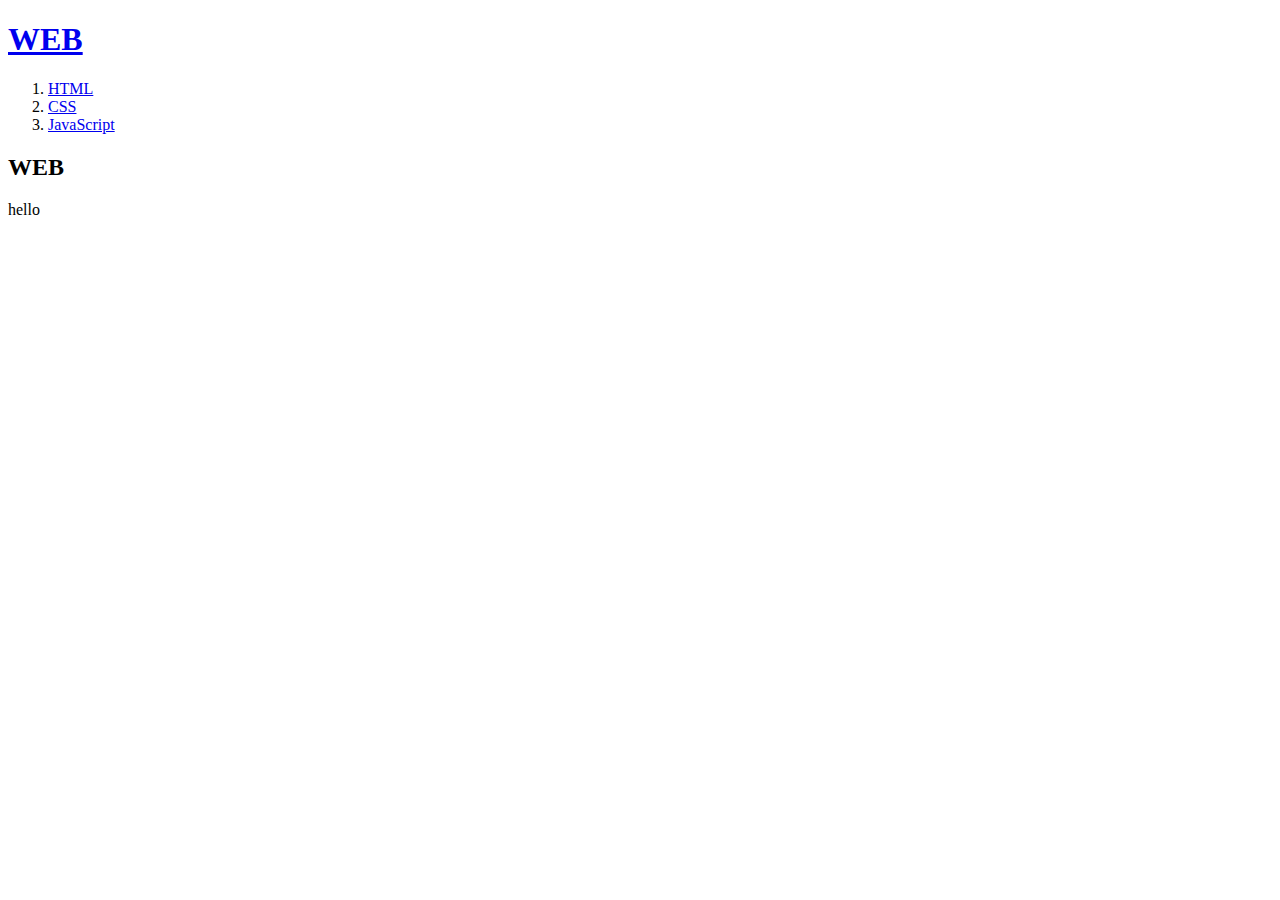
<file: WEB1-HTML&Internet/index.html>
<!doctype html>
<html>
<head>
  <title>WEB1 - Welcome</title>
  <meta charset="utf-8">
</head>
<body>
  <h1><a href="index.html">WEB</a></h1>
  <ol>
    <li><a href="1.html">HTML</a></li>
    <li><a href="2.html">CSS</a></li>
    <li><a href="3.html">JavaScript</a></li>
  </ol>
  <h2>WEB</h2>
  <p>
    hello
  </p>
</body>
</html>
</file>
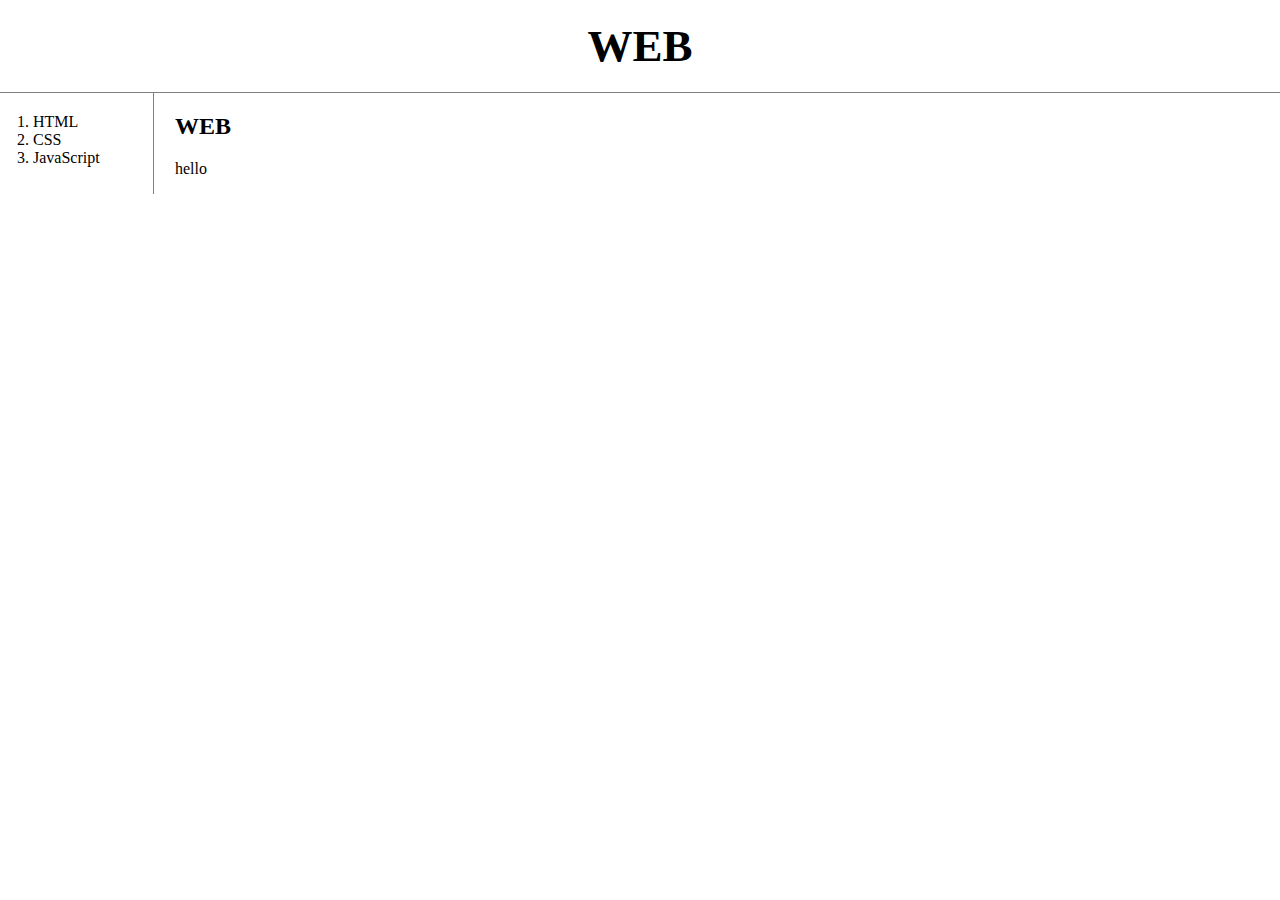
<file: WEB2-CSS/index.html>
<!doctype html>
<html>
<head>
  <title>WEB1 - Welcome</title>
  <meta charset="utf-8">
  <link rel="stylesheet" href="style.css">
</head>
<body>
  <h1><a href="index.html">WEB</a></h1>

  <div id="grid">
    <ol>
      <li><a href="1.html">HTML</a></li>
      <li><a href="2.html">CSS</a></li>
      <li><a href="3.html">JavaScript</a></li>
    </ol>

    <div id="article">
      <h2>WEB</h2>
      <p>
        hello
      </p>
    </div>
  <div>
</body>
</html>
</file>
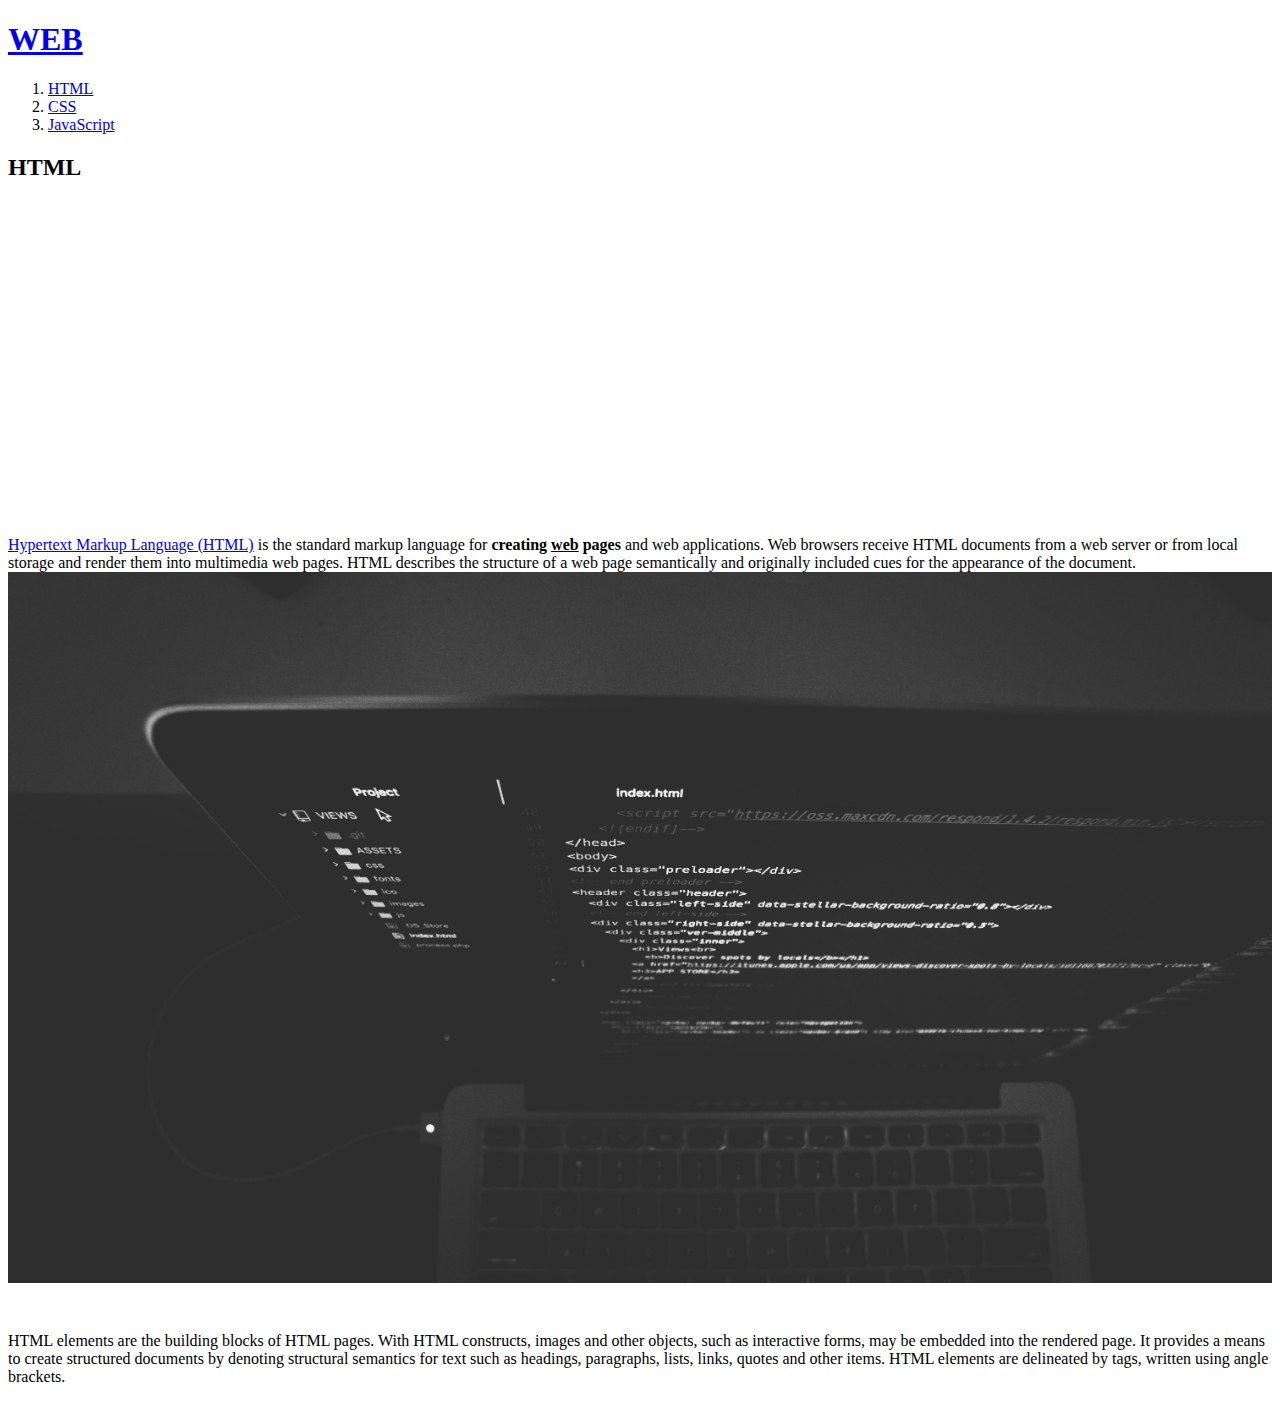
<file: WEB1-HTML&Internet/1.html>
<!doctype html>
<html>
<head>
  <title>WEB1 - HTML</title>
  <meta charset="utf-8">
</head>
<body>
  <h1><a href="index.html">WEB</a></h1>
  <ol>
    <li><a href="1.html">HTML</a></li>
    <li><a href="2.html">CSS</a></li>
    <li><a href="3.html">JavaScript</a></li>
  </ol>
  <h2>HTML</h2>
  <p>
    <iframe width="560" height="315" src="https://www.youtube.com/embed/jSJM9iOiQ1g" frameborder="0" allowfullscreen></iframe>
  </p>
  <p><a href="https://www.w3.org/TR/2011/WD-html5-20110405/" target="_blank" title="html5 specification">Hypertext Markup Language (HTML)</a> is the standard markup language for <strong>creating <u>web</u> pages</strong> and web applications. Web browsers receive HTML documents from a web server or from local storage and render them into multimedia web pages. HTML describes the structure of a web page semantically and originally included cues for the appearance of the document.
  <img src="coding.jpg" width="100%">
  </p><p style="margin-top:45px;">HTML elements are the building blocks of HTML pages. With HTML constructs, images and other objects, such as interactive forms, may be embedded into the rendered page. It provides a means to create structured documents by denoting structural semantics for text such as headings, paragraphs, lists, links, quotes and other items. HTML elements are delineated by tags, written using angle brackets.
  </p>
</body>
</html>
</file>
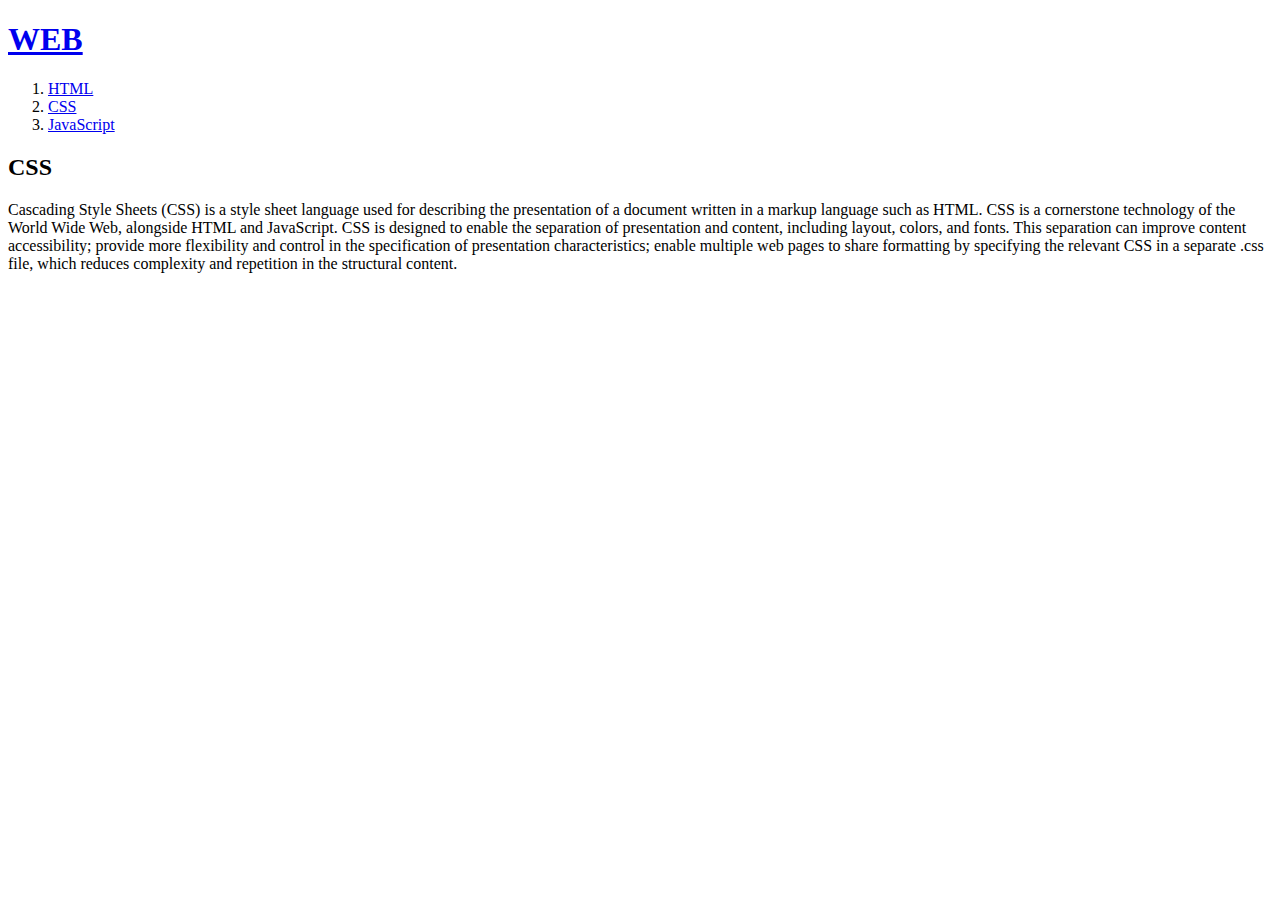
<file: WEB1-HTML&Internet/2.html>
<!doctype html>
<html>
<head>
  <title>WEB1 - CSS</title>
  <meta charset="utf-8">
</head>
<body>
  <h1><a href="index.html">WEB</a></h1>
  <ol>
    <li><a href="1.html">HTML</a></li>
    <li><a href="2.html">CSS</a></li>
    <li><a href="3.html">JavaScript</a></li>
  </ol>
  <h2>CSS</h2>
  <p>
    Cascading Style Sheets (CSS) is a style sheet language used for describing the presentation of a document written in a markup language such as HTML. CSS is a cornerstone technology of the World Wide Web, alongside HTML and JavaScript. CSS is designed to enable the separation of presentation and content, including layout, colors, and fonts. This separation can improve content accessibility; provide more flexibility and control in the specification of presentation characteristics; enable multiple web pages to share formatting by specifying the relevant CSS in a separate .css file, which reduces complexity and repetition in the structural content.
  </p>
</body>
</html>
</file>
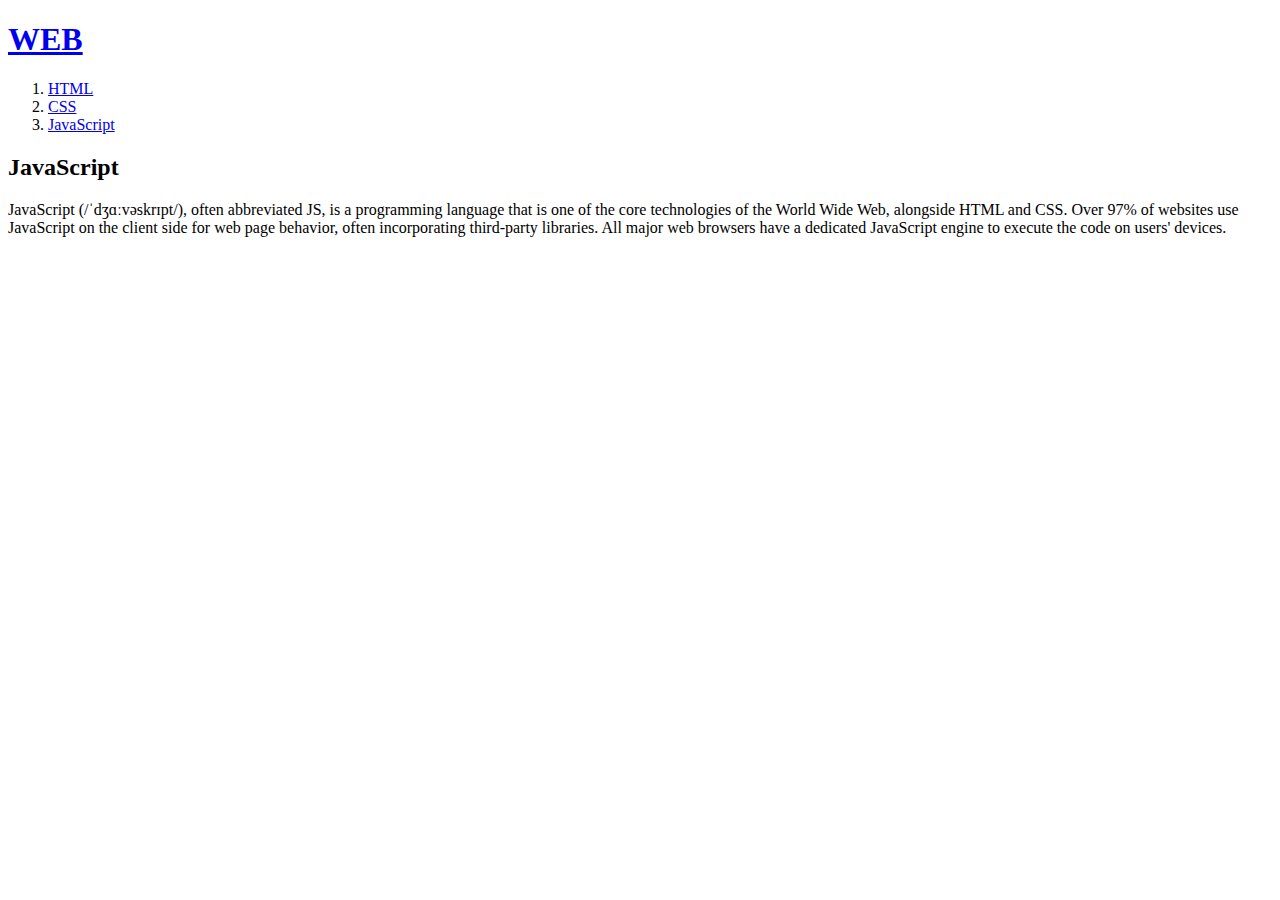
<file: WEB1-HTML&Internet/3.html>
<!doctype html>
<html>
<head>
  <title>WEB1 - JavaScript</title>
  <meta charset="utf-8">
</head>
<body>
  <h1><a href="index.html">WEB</a></h1>
  <ol>
    <li><a href="1.html">HTML</a></li>
    <li><a href="2.html">CSS</a></li>
    <li><a href="3.html">JavaScript</a></li>
  </ol>
  <h2>JavaScript</h2>
  <p>
    JavaScript (/ˈdʒɑːvəskrɪpt/), often abbreviated JS, is a programming language that is one of the core technologies of the World Wide Web, alongside HTML and CSS. Over 97% of websites use JavaScript on the client side for web page behavior, often incorporating third-party libraries. All major web browsers have a dedicated JavaScript engine to execute the code on users' devices.
  </p>
</body>
</html>
</file>
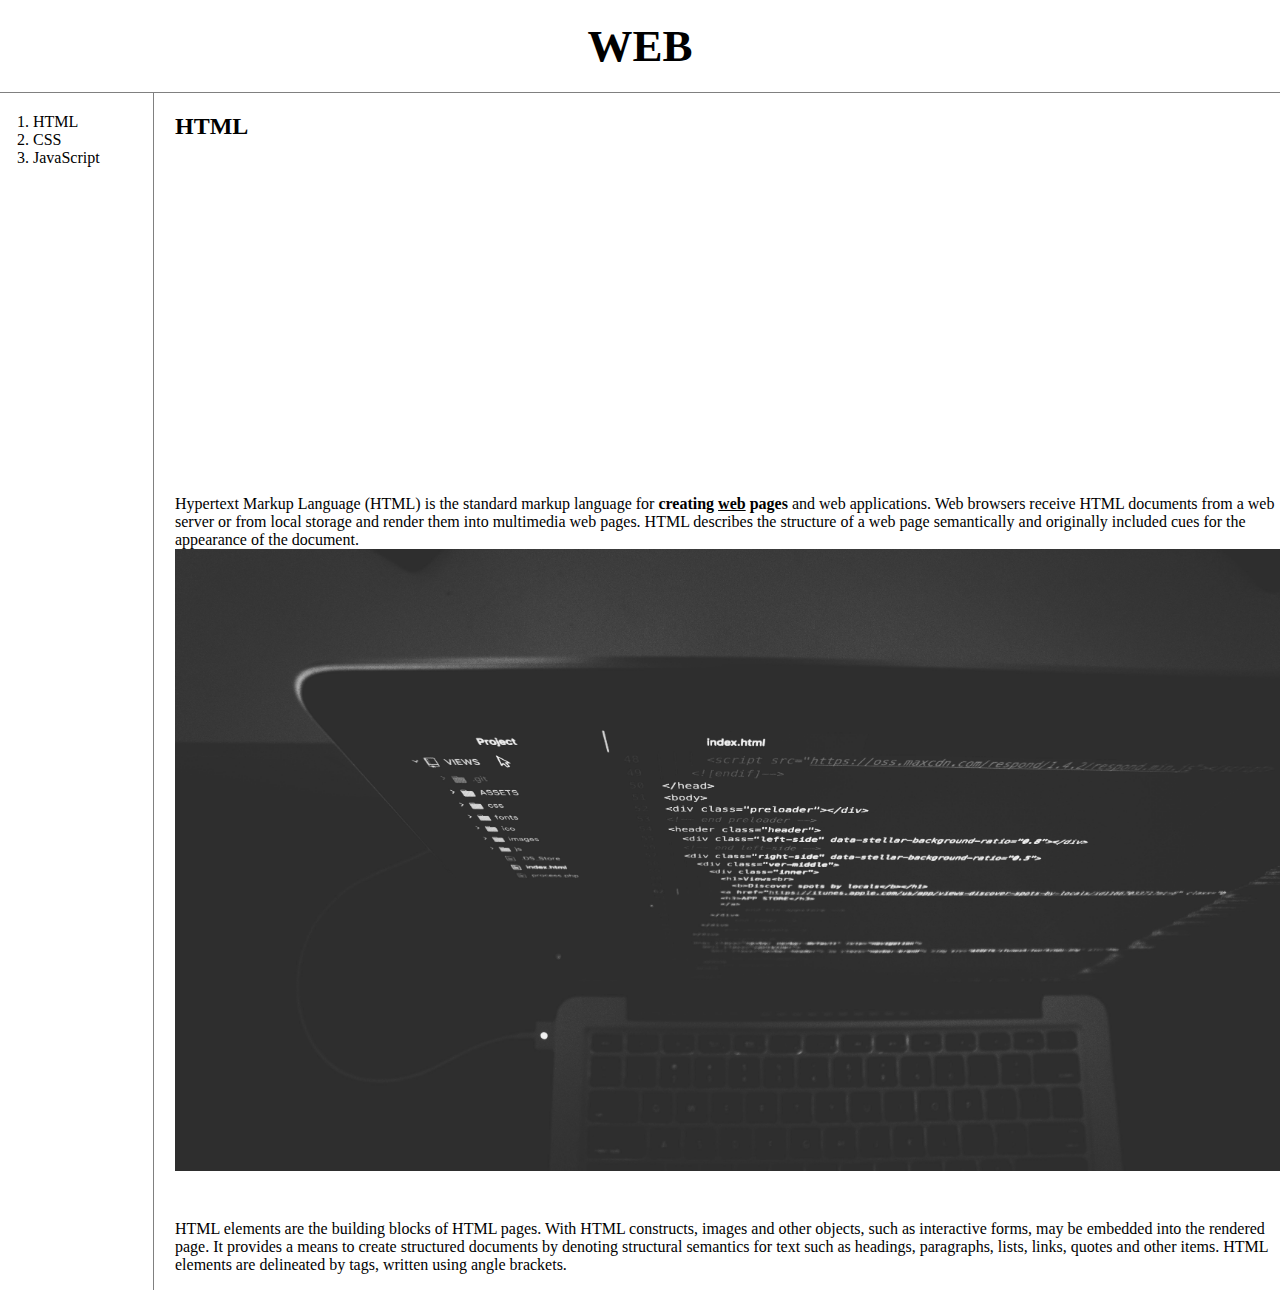
<file: WEB2-CSS/1.html>
<!doctype html>
<html>
<head>
  <title>WEB1 - HTML</title>
  <meta charset="utf-8">
  <link rel="stylesheet" href="style.css">
</head>
<body>
  <h1><a href="index.html">WEB</a></h1>
  <div id="grid">
    <ol>
      <li><a href="1.html">HTML</a></li>
      <li><a href="2.html">CSS</a></li>
      <li><a href="3.html">JavaScript</a></li>
    </ol>

    <div id="article">
      <h2>HTML</h2>
      <p>
        <iframe width="560" height="315" src="https://www.youtube.com/embed/jSJM9iOiQ1g" frameborder="0" allowfullscreen></iframe>
      </p>
      <p><a href="https://www.w3.org/TR/2011/WD-html5-20110405/" target="_blank" title="html5 specification">Hypertext Markup Language (HTML)</a> is the standard markup language for <strong>creating <u>web</u> pages</strong> and web applications. Web browsers receive HTML documents from a web server or from local storage and render them into multimedia web pages. HTML describes the structure of a web page semantically and originally included cues for the appearance of the document.
      <img src="coding.jpg" width="100%">
      </p><p style="margin-top:45px;">HTML elements are the building blocks of HTML pages. With HTML constructs, images and other objects, such as interactive forms, may be embedded into the rendered page. It provides a means to create structured documents by denoting structural semantics for text such as headings, paragraphs, lists, links, quotes and other items. HTML elements are delineated by tags, written using angle brackets.
      </p>
    </div>
  </div>
</body>
</html>
</file>
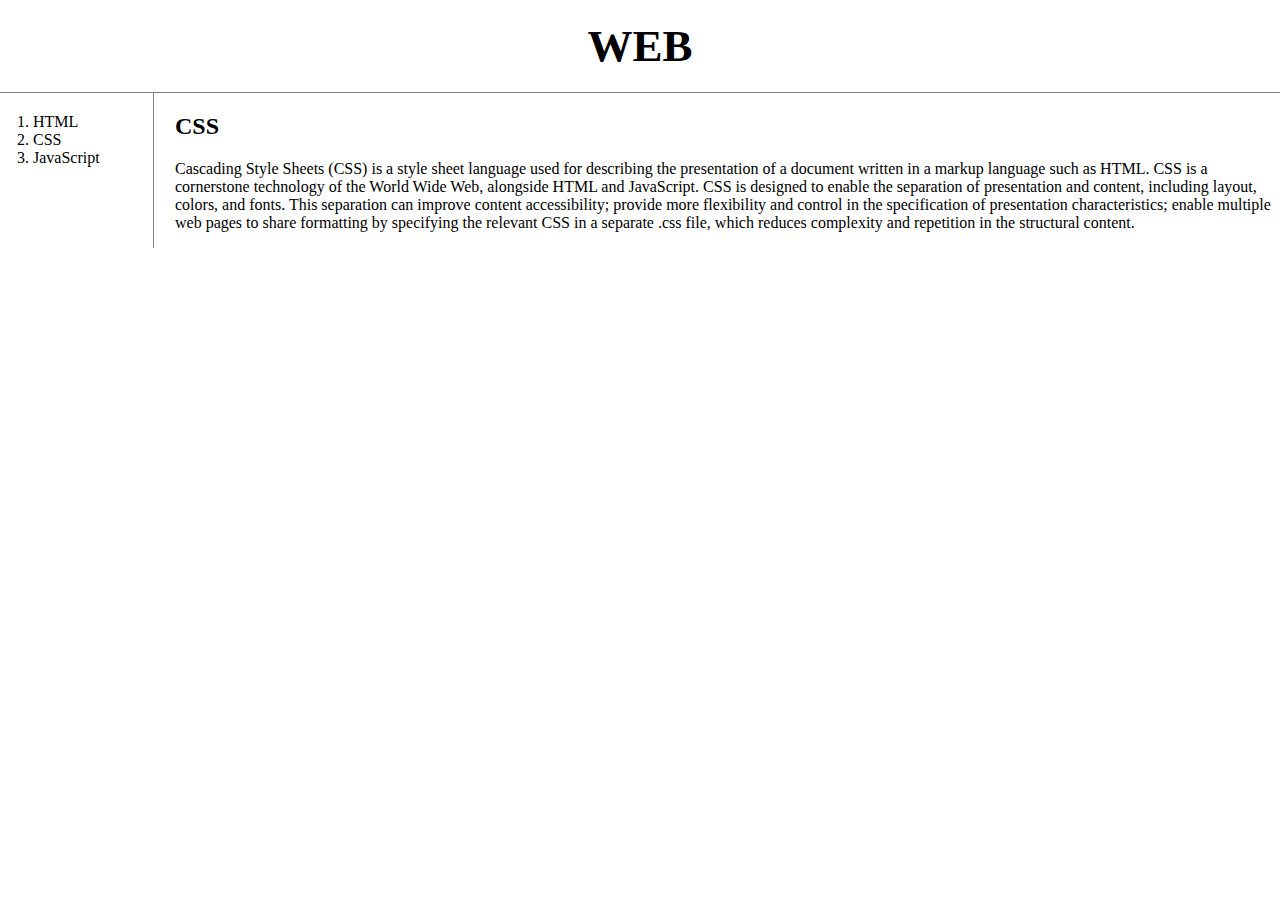
<file: WEB2-CSS/2.html>
<!doctype html>
<html>
<head>
  <title>WEB1 - CSS</title>
  <meta charset="utf-8">
  <link rel="stylesheet" href="style.css">
</head>
<body>
  <h1><a href="index.html">WEB</font></a></h1>

  <div id="grid">
    <ol>
      <li><a href="1.html">HTML</font></a></li>
      <li><a href="2.html">CSS</font></a></li>
      <li><a href="3.html">JavaScript</font></a></li>
    </ol>

    <!--
    <h1><a href="index.html"><font color="red">WEB</font></a></h1>
    <ol>
      <li><a href="1.html"><font color="red">HTML</font></a></li>
      <li><a href="2.html"><font color="red">CSS</font></a></li>
      <li><a href="3.html"><font color="red">JavaScript</font></a></li>
    </ol>
    -->

    <div id="article">
      <h2>CSS</h2>
      <p>
        Cascading Style Sheets (CSS) is a style sheet language used for describing the presentation of a document written in a markup language such as HTML. CSS is a cornerstone technology of the World Wide Web, alongside HTML and JavaScript. CSS is designed to enable the separation of presentation and content, including layout, colors, and fonts. This separation can improve content accessibility; provide more flexibility and control in the specification of presentation characteristics; enable multiple web pages to share formatting by specifying the relevant CSS in a separate .css file, which reduces complexity and repetition in the structural content.
      </p>
    </div>
  </div>
</body>
</html>
</file>
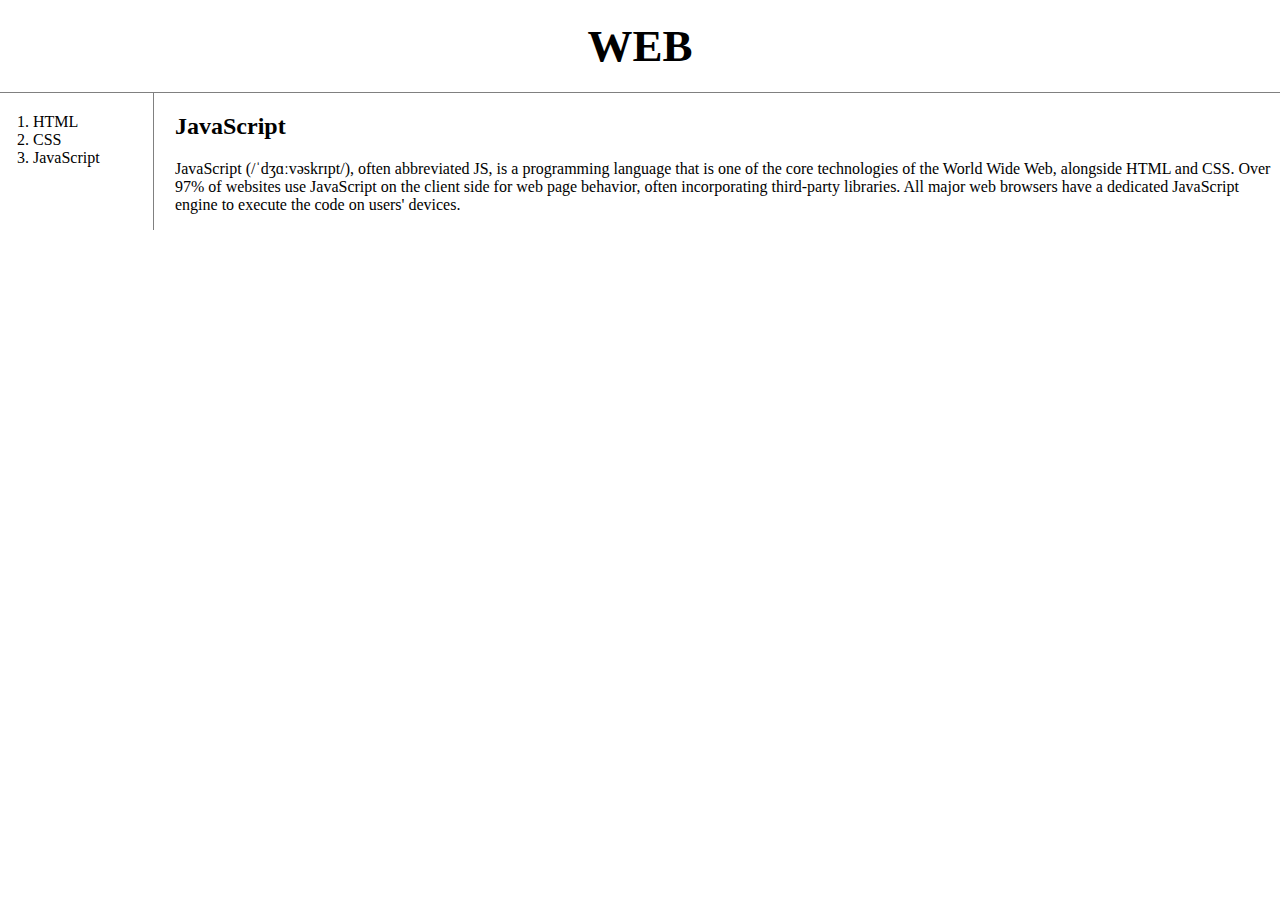
<file: WEB2-CSS/3.html>
<!doctype html>
<html>
<head>
  <title>WEB1 - JavaScript</title>
  <meta charset="utf-8">
  <link rel="stylesheet" href="style.css">
</head>
<body>
  <h1><a href="index.html">WEB</a></h1>

  <div id="grid">
    <ol>
      <li><a href="1.html">HTML</a></li>
      <li><a href="2.html">CSS</a></li>
      <li><a href="3.html">JavaScript</a></li>
    </ol>

    <div id="article">
      <h2>JavaScript</h2>
      <p>
        JavaScript (/ˈdʒɑːvəskrɪpt/), often abbreviated JS, is a programming language that is one of the core technologies of the World Wide Web, alongside HTML and CSS. Over 97% of websites use JavaScript on the client side for web page behavior, often incorporating third-party libraries. All major web browsers have a dedicated JavaScript engine to execute the code on users' devices.
      </p>
    </div>
  <div>
</body>
</html>
</file>
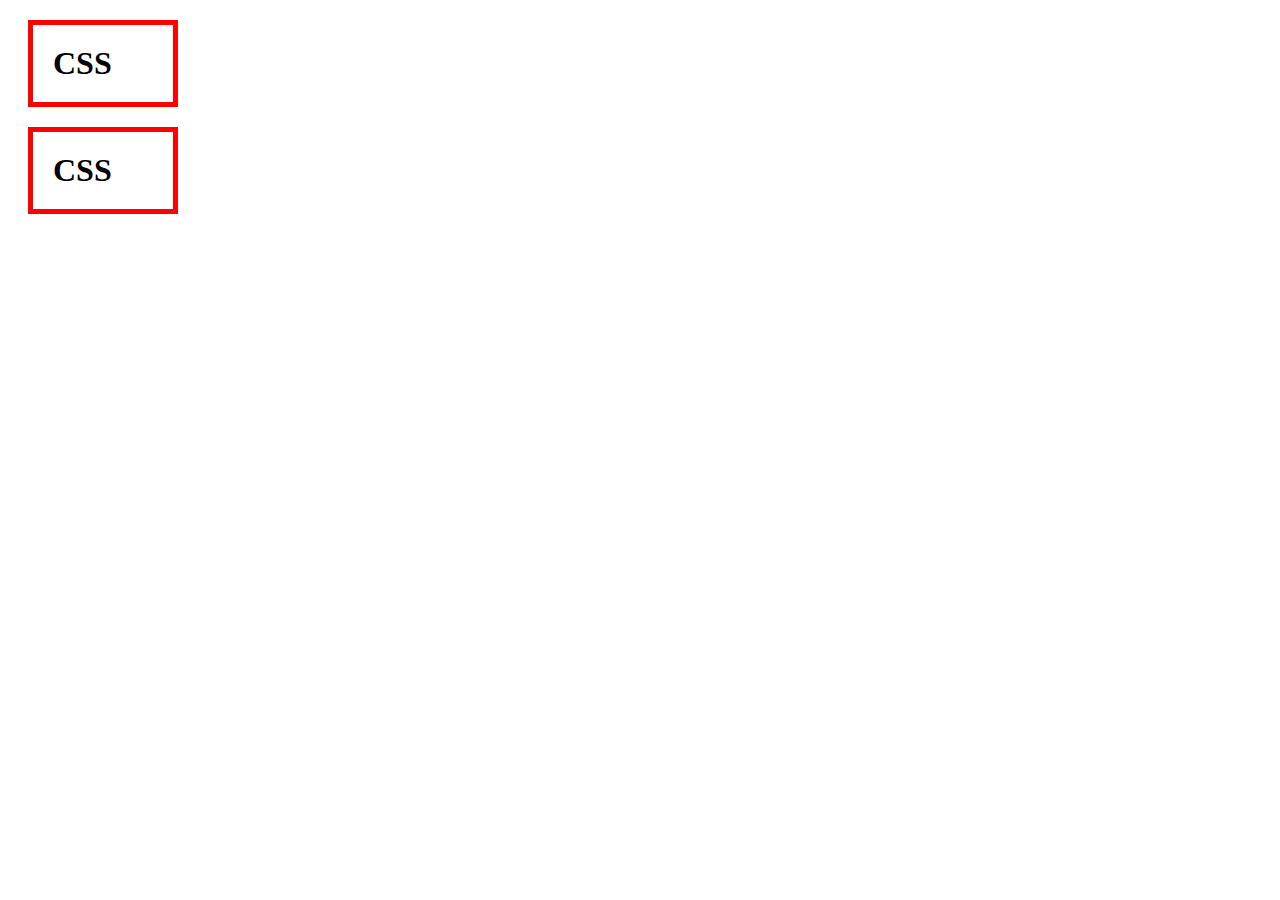
<file: WEB2-CSS/box.html>
<!DOCTYPE html>
<html>
  <head>
    <meta charset="utf-8">
    <title></title>
    <style>
      h1 {
        border: 5px solid red;
        padding: 20px;
        margin: 20px;
        display: block;
        width: 100px;
      }
    </style>
  </head>
  <body>
    <h1>CSS</h1>
    <h1>CSS</h1>
  </body>
</html>
</file>
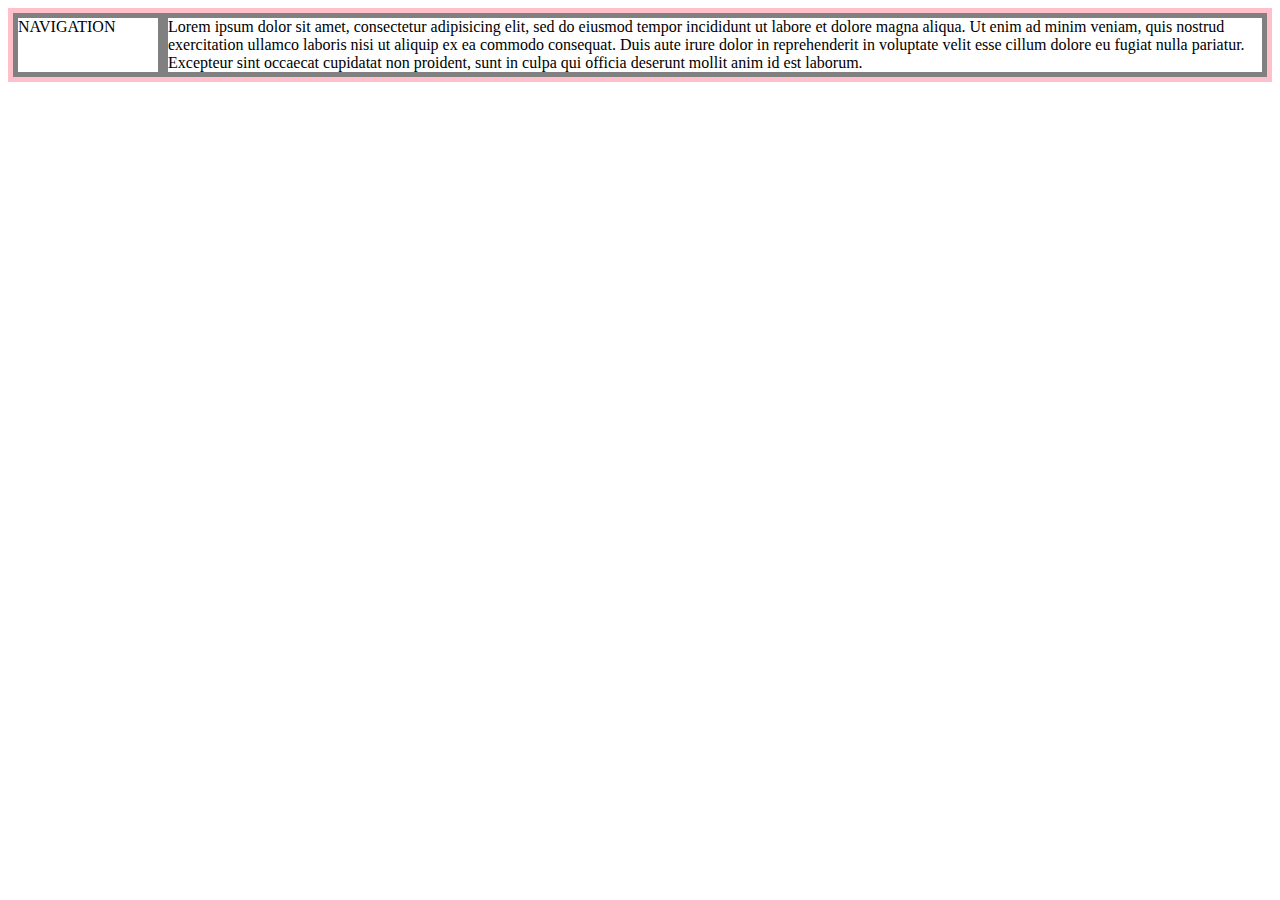
<file: WEB2-CSS/grid.html>
<!DOCTYPE html>
<html>
  <head>
    <meta charset="utf-8">
    <title></title>
    <style>
      #grid {
        border: 5px solid pink;
        display: grid;
        grid-template-columns: 150px 1fr;
      }
      div {
        border: 5px solid gray;
      }
    </style>
  </head>
  <body>
    <div id="grid">
      <div>NAVIGATION</div>
      <div>Lorem ipsum dolor sit amet, consectetur adipisicing elit, sed do eiusmod tempor incididunt ut labore et dolore magna aliqua. Ut enim ad minim veniam, quis nostrud exercitation ullamco laboris nisi ut aliquip ex ea commodo consequat. Duis aute irure dolor in reprehenderit in voluptate velit esse cillum dolore eu fugiat nulla pariatur. Excepteur sint occaecat cupidatat non proident, sunt in culpa qui officia deserunt mollit anim id est laborum.</div>
    </div>
  </body>
</html>
</file>
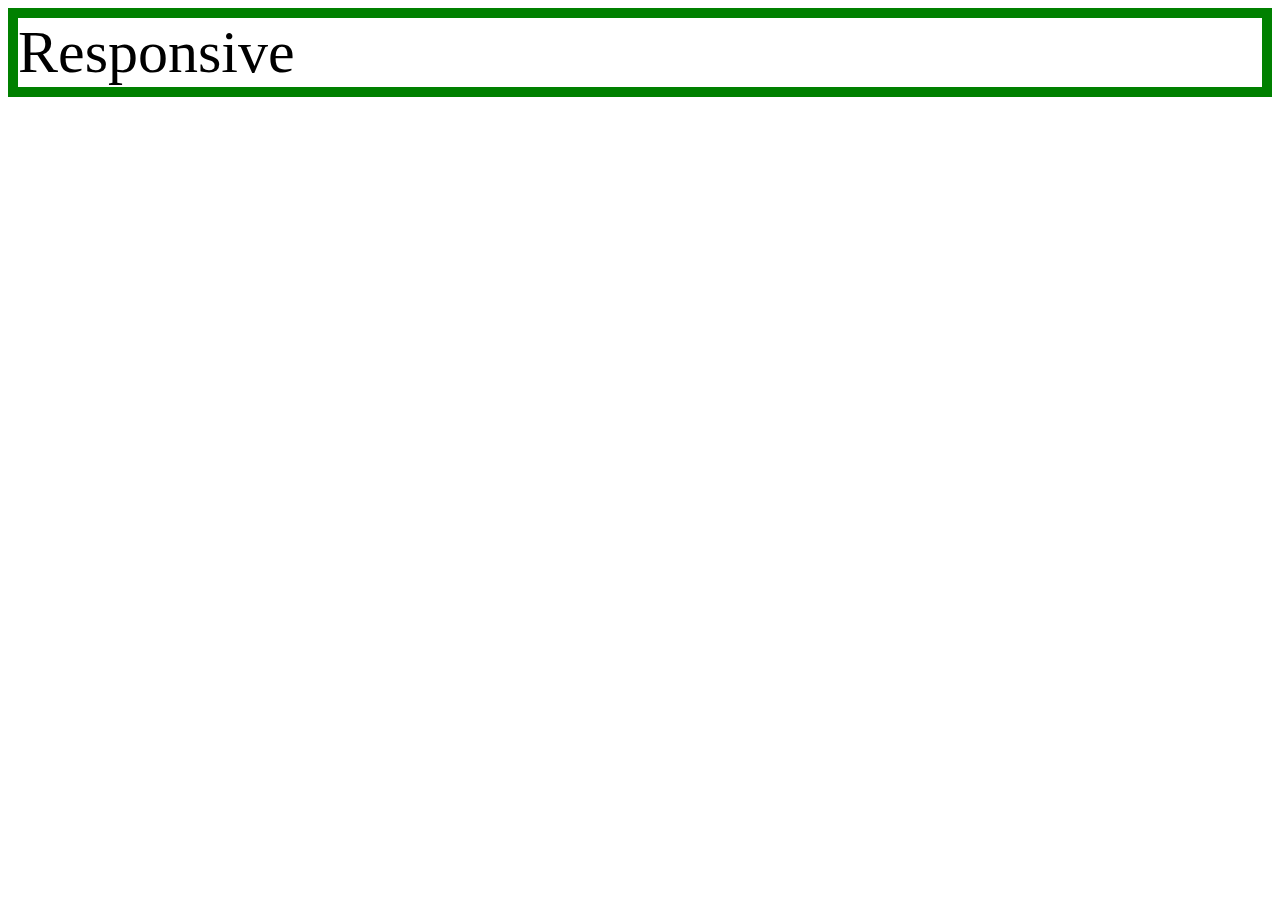
<file: WEB2-CSS/mediaquery.html>
<!DOCTYPE html>
<html>
  <head>
    <meta charset="utf-8">
    <title></title>
    <style>
      div {
        border: 10px solid green;
        font-size: 60px;
      }
      @media(max-width: 800px) {
        div {
          display: none;
        }
      }
    </style>
  </head>
  <body>
    <div>
      Responsive
    </div>
  </body>
</html>
</file>
<file: WEB2-CSS/style.css>
body {
  margin: 0;
}
a {
  color: black;
  text-decoration: none;
}
h1 {
  font-size: 45px;
  text-align: center;
  border-bottom: 1px solid gray;
  margin: 0;
  padding: 20px;
}
ol {
  border-right: 1px solid gray;
  width: 100px;
  margin: 0;
  padding: 20px;
}
#grid {
  display: grid;
  grid-template-columns: 150px 1fr;
}
#grid ol {
  padding-left: 33px;
}
#grid #article {
  padding-left: 25px;
}
@media(max-width: 800px) {
  #grid {
    display: block;
  }
  ol {
    border-right: none;
  }
  h1 {
    border-bottom: none;
  }
}
</file>
